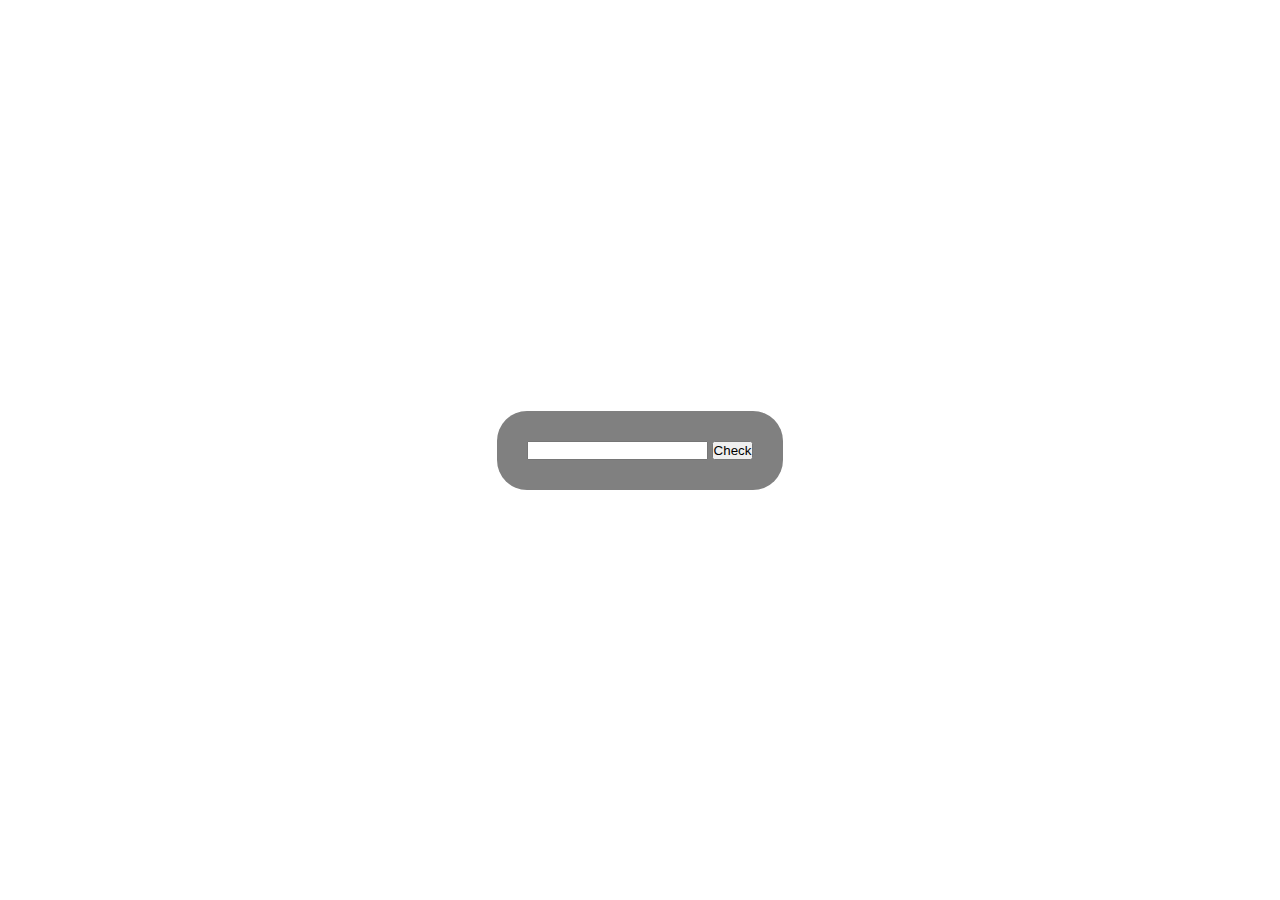
<file: MAIL/bonus/index.html>
<!DOCTYPE html>
<html lang="en">
    <head>
        <meta charset="UTF-8">
        <meta http-equiv="X-UA-Compatible" content="IE=edge">
        <meta name="viewport" content="width=device-width, initial-scale=1.0">
        <title>MAIL</title>
        <link rel="stylesheet" href="./css/style.css">
    </head>
    <body>
        <div class="container">
            <input type="text" id="email" name="email">
            <button id="check_email">Check</button>
            <h2 id="result"></h2>
        </div>
        
        <script type="text/javascript" src="./js/script.js"></script>
    </body>
</html>
</file>
<file: MAIL/bonus/css/style.css>
*{
    padding: 0;
    margin: 0;
    box-sizing: border-box;
}

body{
    width: 100vw;
    height: 100vh;
    display: flex;
    justify-content: center;
    align-items: center;
}

.container{
    background-color: grey;
    padding: 30px;
    border-radius: 30px;
}
</file>
